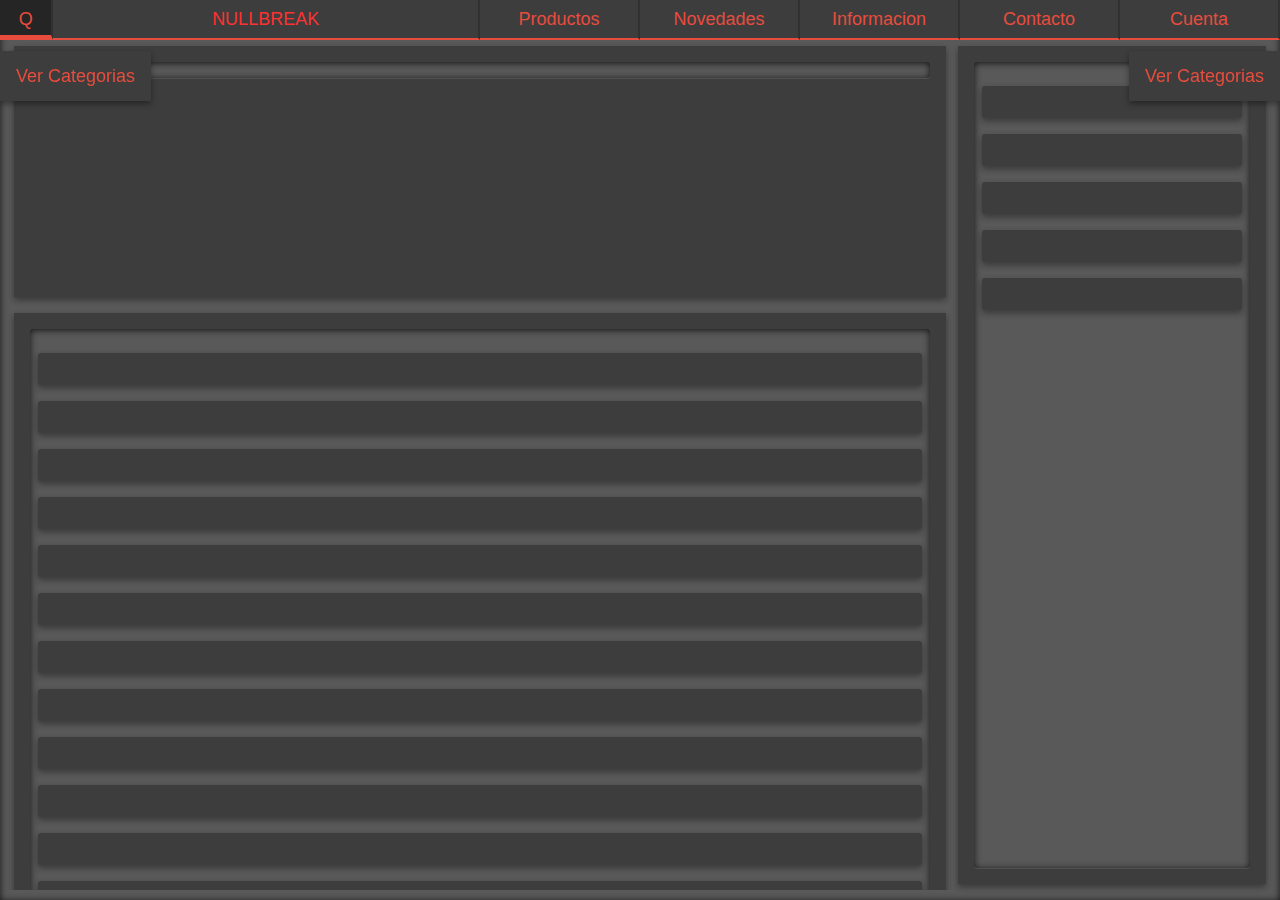
<file: index.html>
<!DOCTYPE html>
<html>
  <head>
    <meta charset="utf-8">
    <title>BASE ANIMACIONES</title>
    <link rel="stylesheet" href="app/styles/css/base.css">
    <link rel="stylesheet" href="app/styles/css/base-effects.css">
    <link rel="stylesheet" href="app/styles/css/base-animations.css">
    <link rel="stylesheet" href="app/styles/css/pulse-effect.css">
  </head>
  <body>
    <div class="base-menu -fixed -center-text">
      <div class="row">
        <div class="col1 col4-tablet base-option logo">
          <h3>Q</h3>
        </div>
        <div class="col8 col20-tablet  base-option">
          <h1>NULLBREAK</h1>
        </div>
        <div class="col3 col0-tablet base-option">
          <h3>Productos</h3>
        </div>
        <div class="col3 col0-tablet base-option">
          <h3>Novedades</h3>
        </div>
        <div class="col3 col0-tablet base-option">
          <h3>Informacion</h3>
        </div>
        <div class="col3 col0-tablet base-option">
          <h3>Contacto</h3>
        </div>
        <div class="col3 col0-tablet base-option">
          <h3>Cuenta</h3>
        </div>
      </div>
    </div>
    <div class="base-hide-slide">
      <div class="trunk">
        <div class="hide">
          <div class="base-card base-menu">
            <div class="base-option">
              <h3>MotherBoard</h3>
            </div>
            <div class="base-option">
              <h3>Microprocesador</h3>
            </div>
            <div class="base-option">
              <h3>Memoria Ram</h3>
            </div>
            <div class="base-option">
              <h3>Placa de video</h3>
            </div>
            <div class="base-option">
              <h3>Fuente</h3>
            </div>
            <div class="base-option">
              <h3>Gabinete</h3>
            </div>
            <div class="base-option">
              <h3>Producto 1</h3>
            </div>
            <div class="base-option">
              <h3>Producto 1</h3>
            </div>
            <div class="base-option">
              <h3>Producto 1</h3>
            </div>
          </div>
        </div>
        <div class="triger">
          <div class="base-card">
            <h3>Ver Categorias</h3>
          </div>
        </div>
      </div>
    </div>
    <div class="base-hide-slide -right">
      <div class="trunk">
        <div class="hide">
          <div class="base-card base-menu">
            <div class="base-option">
              <h3>MotherBoard</h3>
            </div>
            <div class="base-option">
              <h3>Microprocesador</h3>
            </div>
            <div class="base-option">
              <h3>Memoria Ram</h3>
            </div>
            <div class="base-option">
              <h3>Placa de video</h3>
            </div>
            <div class="base-option">
              <h3>Fuente</h3>
            </div>
            <div class="base-option">
              <h3>Gabinete</h3>
            </div>
            <div class="base-option">
              <h3>Producto 1</h3>
            </div>
            <div class="base-option">
              <h3>Producto 1</h3>
            </div>
            <div class="base-option">
              <h3>Producto 1</h3>
            </div>
          </div>
        </div>
        <div class="triger">
          <div class="base-card">
            <h3>Ver Categorias</h3>
          </div>
        </div>
      </div>
    </div>
    <div class="base-container -expand -body">
      <div class="-side -right -expand-h -priority ">
        <div class="base-card -pulse -expand">
          <div class="base-container -expand-h -border">
            <div class="list -expand-h ">
              <div class="base-card item -border">

              </div>
              <div class="base-card item -border">

              </div>
              <div class="base-card item -border">

              </div>
              <div class="base-card item -border">

              </div>
              <div class="base-card item -border">

              </div>
            </div>
          </div>
        </div>
      </div>
      <div class="list -scroll -side -left -expand-h -no-priority">
        <div class="base-card -card-top">
          <div class="base-container -border">
          </div>
        </div>

        <div class="base-card -card-bottom">
          <div class="base-container -expand-h -border">
            <div class="list">
              <div class="base-card item -border">

              </div>
              <div class="base-card item -border">

              </div>
              <div class="base-card item -border">

              </div>
              <div class="base-card item -border">

              </div>
              <div class="base-card item -border">

              </div>
              <div class="base-card item -border">

              </div>
              <div class="base-card item -border">

              </div>
              <div class="base-card item -border">

              </div>
              <div class="base-card item -border">

              </div>
              <div class="base-card item -border">

              </div>
              <div class="base-card item -border">

              </div>
              <div class="base-card item -border">

              </div>
              <div class="base-card item -border">

              </div>
              <div class="base-card item -border">

              </div>
              <div class="base-card item -border">

              </div>
              <div class="base-card item -border">

              </div>
              <div class="base-card item -border">

              </div>
              <div class="base-card item -border">

              </div>
              <div class="base-card item -border">

              </div>
              <div class="base-card item -border">

              </div>
              <div class="base-card item -border">

              </div>
              <div class="base-card item -border">

              </div>
              <div class="base-card item -border">

              </div>
              <div class="base-card item -border">

              </div>
              <div class="base-card item -border">

              </div>
            </div>
          </div>
        </div>
      </div>
    </div>
  </body>
</html>
</file>
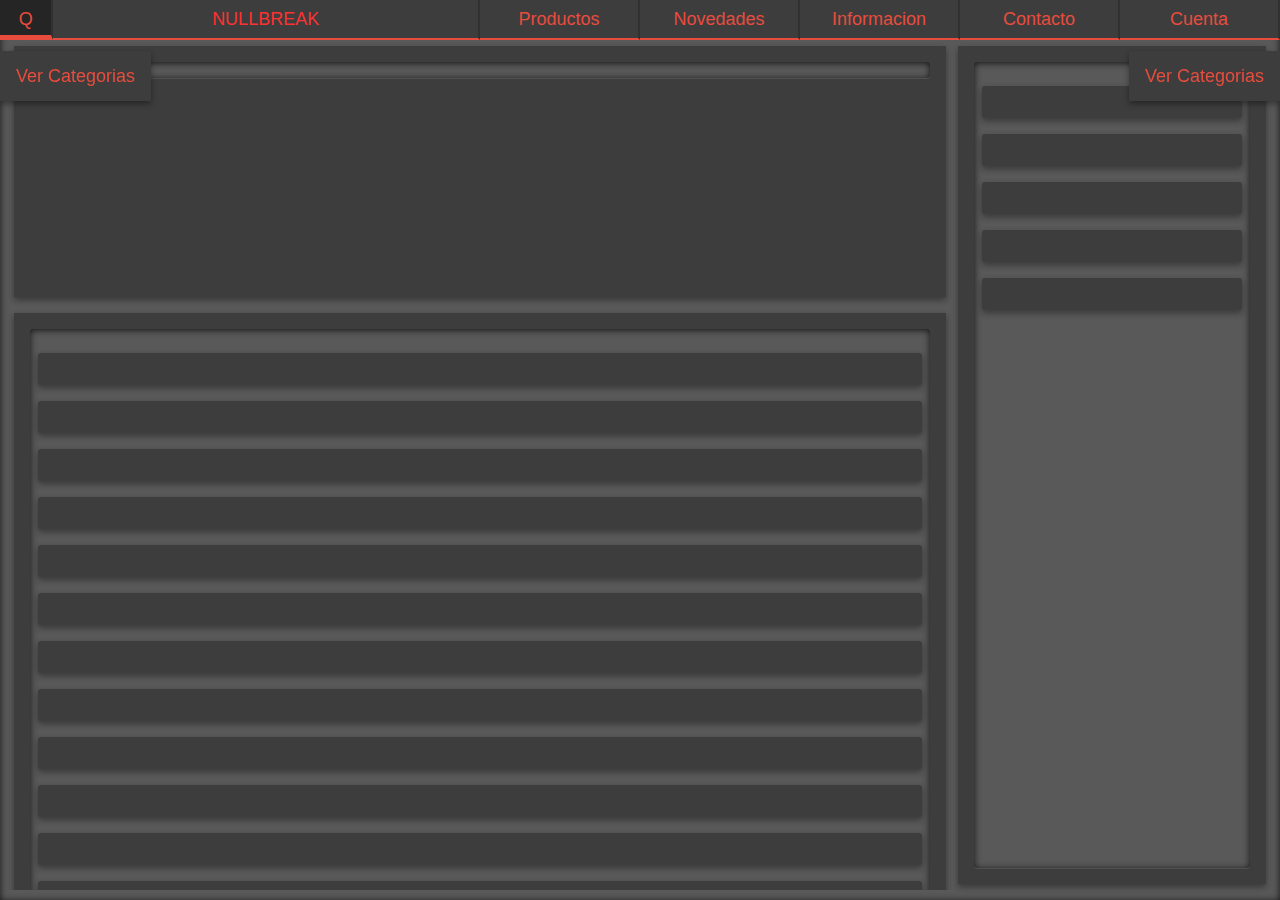
<file: base-effects.html>
<!DOCTYPE html>
<html>
  <head>
    <meta charset="utf-8">
    <title>BASE EFECTOS</title>
    <link rel="stylesheet" href="app/styles/css/base.css">
    <link rel="stylesheet" href="app/styles/css/base-effects.css">
  </head>
  <body>
    <div class="base-menu -fixed -center-text">
      <div class="row">
        <div class="col1 col1-tablet base-option logo">
          <h3>Q</h3>
        </div>
        <div class="col8 col3-tablet  base-option">
          <h1>NULLBREAK</h1>
        </div>
        <div class="col3 col4-tablet base-option">
          <h3>Productos</h3>
        </div>
        <div class="col3 col4-tablet base-option">
          <h3>Novedades</h3>
        </div>
        <div class="col3 col4-tablet base-option">
          <h3>Informacion</h3>
        </div>
        <div class="col3 col4-tablet base-option">
          <h3>Contacto</h3>
        </div>
        <div class="col3 col4-tablet base-option">
          <h3>Cuenta</h3>
        </div>
      </div>
    </div>
    <div class="base-hide-slide">
      <div class="trunk">
        <div class="hide">
          <div class="base-card base-menu">
            <div class="base-option">
              <h3>MotherBoard</h3>
            </div>
            <div class="base-option">
              <h3>Microprocesador</h3>
            </div>
            <div class="base-option">
              <h3>Memoria Ram</h3>
            </div>
            <div class="base-option">
              <h3>Placa de video</h3>
            </div>
            <div class="base-option">
              <h3>Fuente</h3>
            </div>
            <div class="base-option">
              <h3>Gabinete</h3>
            </div>
            <div class="base-option">
              <h3>Producto 1</h3>
            </div>
            <div class="base-option">
              <h3>Producto 1</h3>
            </div>
            <div class="base-option">
              <h3>Producto 1</h3>
            </div>
          </div>
        </div>
        <div class="triger">
          <div class="base-card">
            <h3>Ver Categorias</h3>
          </div>
        </div>
      </div>
    </div>
    <div class="base-hide-slide -right">
      <div class="trunk">
        <div class="hide">
          <div class="base-card base-menu">
            <div class="base-option">
              <h3>MotherBoard</h3>
            </div>
            <div class="base-option">
              <h3>Microprocesador</h3>
            </div>
            <div class="base-option">
              <h3>Memoria Ram</h3>
            </div>
            <div class="base-option">
              <h3>Placa de video</h3>
            </div>
            <div class="base-option">
              <h3>Fuente</h3>
            </div>
            <div class="base-option">
              <h3>Gabinete</h3>
            </div>
            <div class="base-option">
              <h3>Producto 1</h3>
            </div>
            <div class="base-option">
              <h3>Producto 1</h3>
            </div>
            <div class="base-option">
              <h3>Producto 1</h3>
            </div>
          </div>
        </div>
        <div class="triger">
          <div class="base-card">
            <h3>Ver Categorias</h3>
          </div>
        </div>
      </div>
    </div>
    <div class="base-container -expand -body">
      <div class="-side -right -expand-h -priority ">
        <div class="base-card -expand">
          <div class="base-container -expand-h -border">
            <div class="list -expand-h ">
              <div class="base-card item -border">

              </div>
              <div class="base-card item -border">

              </div>
              <div class="base-card item -border">

              </div>
              <div class="base-card item -border">

              </div>
              <div class="base-card item -border">

              </div>
            </div>
          </div>
        </div>
      </div>
      <div class="list -scroll -side -left -expand-h -no-priority">
        <div class="base-card -card-top">
          <div class="base-container -border">
          </div>
        </div>

        <div class="base-card -card-bottom">
          <div class="base-container -expand-h -border">
            <div class="list">
              <div class="base-card item -border">

              </div>
              <div class="base-card item -border">

              </div>
              <div class="base-card item -border">

              </div>
              <div class="base-card item -border">

              </div>
              <div class="base-card item -border">

              </div>
              <div class="base-card item -border">

              </div>
              <div class="base-card item -border">

              </div>
              <div class="base-card item -border">

              </div>
              <div class="base-card item -border">

              </div>
              <div class="base-card item -border">

              </div>
              <div class="base-card item -border">

              </div>
              <div class="base-card item -border">

              </div>
              <div class="base-card item -border">

              </div>
              <div class="base-card item -border">

              </div>
              <div class="base-card item -border">

              </div>
              <div class="base-card item -border">

              </div>
              <div class="base-card item -border">

              </div>
              <div class="base-card item -border">

              </div>
              <div class="base-card item -border">

              </div>
              <div class="base-card item -border">

              </div>
              <div class="base-card item -border">

              </div>
              <div class="base-card item -border">

              </div>
              <div class="base-card item -border">

              </div>
              <div class="base-card item -border">

              </div>
              <div class="base-card item -border">

              </div>
            </div>
          </div>
        </div>
      </div>
    </div>
  </body>
</html>
</file>
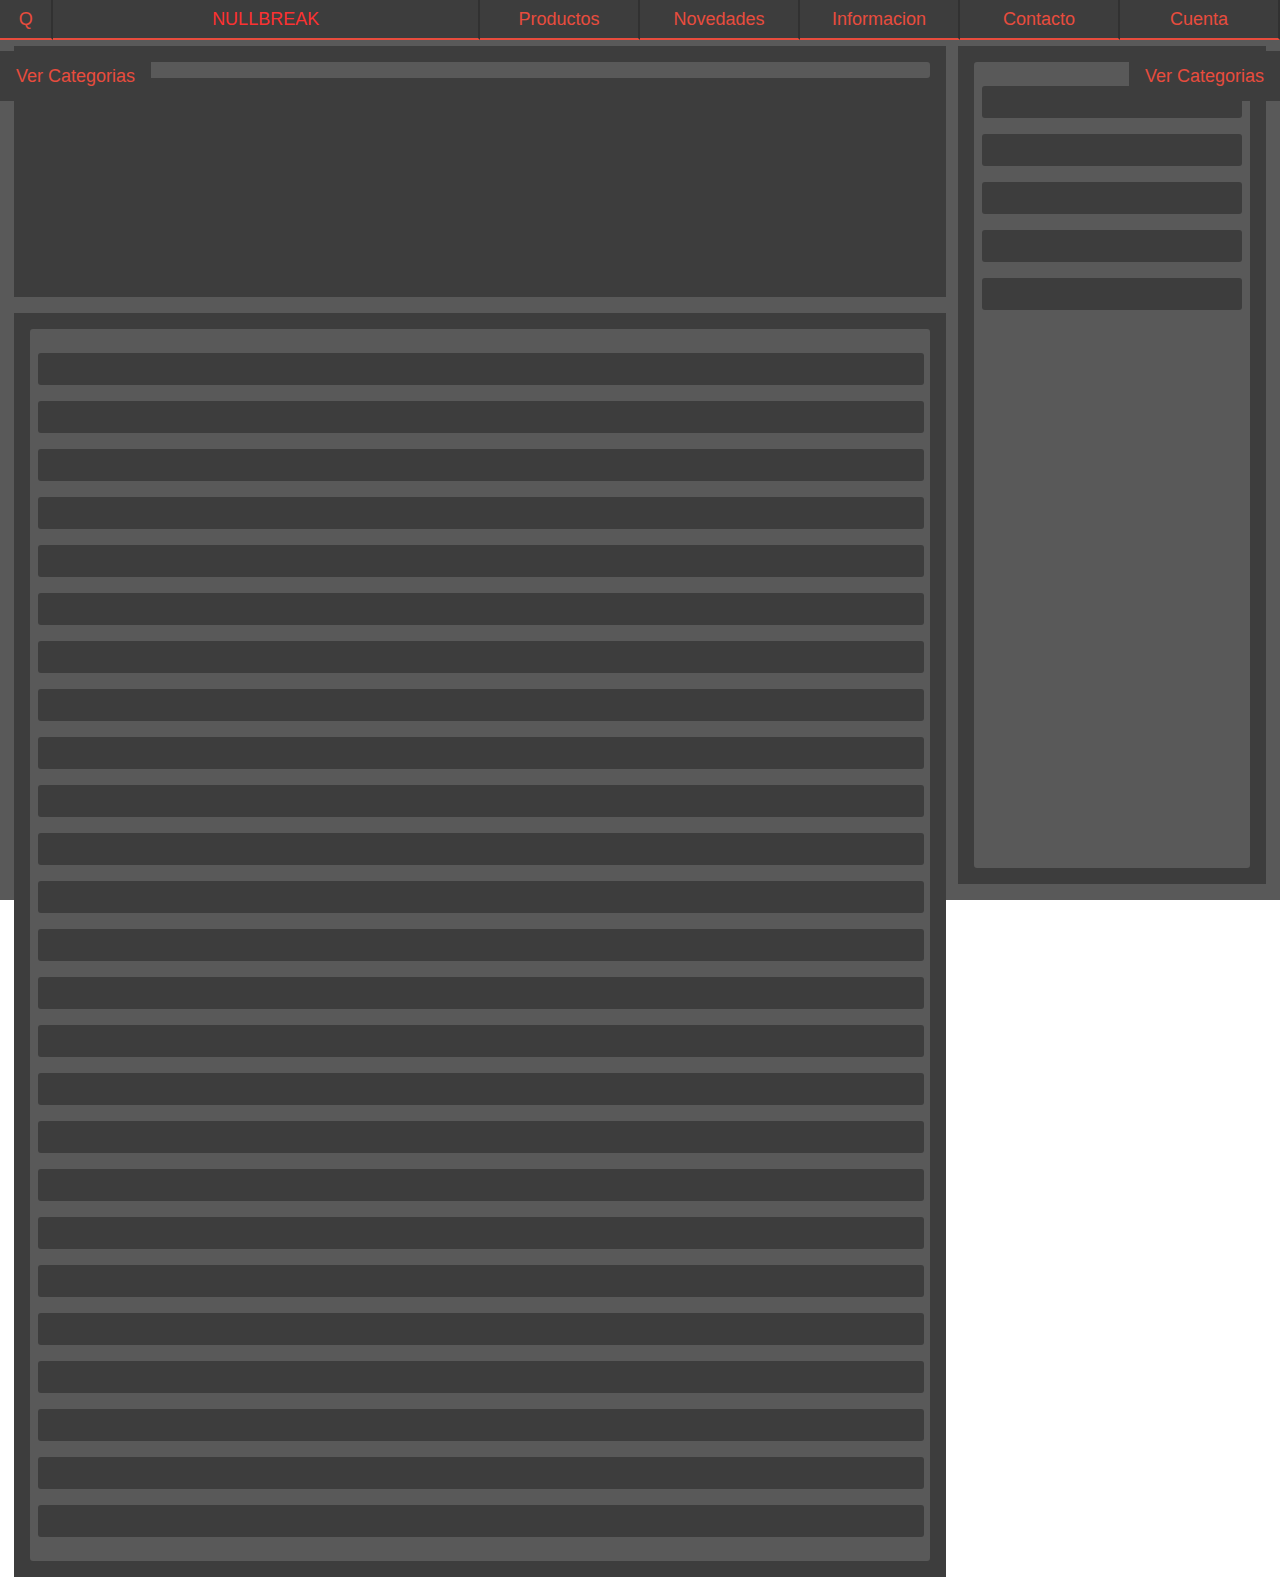
<file: base.html>
<!DOCTYPE html>
<html>
  <head>
    <meta charset="utf-8">
    <title>BASE</title>
    <link rel="stylesheet" href="app/styles/css/base.css">
  </head>
  <body>
    <div class="base-menu -fixed -center-text">
      <div class="row">
        <div class="col1 base-option logo">
          <h3>Q</h3>
        </div>
        <div class="col8 base-option">
          <h1>NULLBREAK</h1>
        </div>
        <div class="col3 base-option">
          <h3>Productos</h3>
        </div>
        <div class="col3 base-option">
          <h3>Novedades</h3>
        </div>
        <div class="col3 base-option">
          <h3>Informacion</h3>
        </div>
        <div class="col3 base-option">
          <h3>Contacto</h3>
        </div>
        <div class="col3 base-option">
          <h3>Cuenta</h3>
        </div>
      </div>
    </div>
    <div class="base-hide-slide">
      <div class="trunk">
        <div class="hide">
          <div class="base-card base-menu">
            <div class="base-option">
              <h3>MotherBoard</h3>
            </div>
            <div class="base-option">
              <h3>Microprocesador</h3>
            </div>
            <div class="base-option">
              <h3>Memoria Ram</h3>
            </div>
            <div class="base-option">
              <h3>Placa de video</h3>
            </div>
            <div class="base-option">
              <h3>Fuente</h3>
            </div>
            <div class="base-option">
              <h3>Gabinete</h3>
            </div>
            <div class="base-option">
              <h3>Producto 1</h3>
            </div>
            <div class="base-option">
              <h3>Producto 1</h3>
            </div>
            <div class="base-option">
              <h3>Producto 1</h3>
            </div>
          </div>
        </div>
        <div class="triger">
          <div class="base-card">
            <h3>Ver Categorias</h3>
          </div>
        </div>
      </div>
    </div>
    <div class="base-hide-slide -right">
      <div class="trunk">
        <div class="hide">
          <div class="base-card base-menu">
            <div class="base-option">
              <h3>MotherBoard</h3>
            </div>
            <div class="base-option">
              <h3>Microprocesador</h3>
            </div>
            <div class="base-option">
              <h3>Memoria Ram</h3>
            </div>
            <div class="base-option">
              <h3>Placa de video</h3>
            </div>
            <div class="base-option">
              <h3>Fuente</h3>
            </div>
            <div class="base-option">
              <h3>Gabinete</h3>
            </div>
            <div class="base-option">
              <h3>Producto 1</h3>
            </div>
            <div class="base-option">
              <h3>Producto 1</h3>
            </div>
            <div class="base-option">
              <h3>Producto 1</h3>
            </div>
          </div>
        </div>
        <div class="triger">
          <div class="base-card">
            <h3>Ver Categorias</h3>
          </div>
        </div>
      </div>
    </div>
    <div class="base-container -body">
      <div class="-side -right -expand-h -priority ">
        <div class="base-card -expand">
          <div class="base-container -expand-h -border">
            <div class="list -expand-h ">
              <div class="base-card item -border">

              </div>
              <div class="base-card item -border">

              </div>
              <div class="base-card item -border">

              </div>
              <div class="base-card item -border">

              </div>
              <div class="base-card item -border">

              </div>
            </div>
          </div>
        </div>
      </div>
      <div class="list -side -left -expand-h -no-priority">
        <div class="base-card -card-top">
          <div class="base-container -border">
          </div>
        </div>

        <div class="base-card -card-bottom">
          <div class="base-container -scroll -expand-h -border">
            <div class="list">
              <div class="base-card item -border">

              </div>
              <div class="base-card item -border">

              </div>
              <div class="base-card item -border">

              </div>
              <div class="base-card item -border">

              </div>
              <div class="base-card item -border">

              </div>
              <div class="base-card item -border">

              </div>
              <div class="base-card item -border">

              </div>
              <div class="base-card item -border">

              </div>
              <div class="base-card item -border">

              </div>
              <div class="base-card item -border">

              </div>
              <div class="base-card item -border">

              </div>
              <div class="base-card item -border">

              </div>
              <div class="base-card item -border">

              </div>
              <div class="base-card item -border">

              </div>
              <div class="base-card item -border">

              </div>
              <div class="base-card item -border">

              </div>
              <div class="base-card item -border">

              </div>
              <div class="base-card item -border">

              </div>
              <div class="base-card item -border">

              </div>
              <div class="base-card item -border">

              </div>
              <div class="base-card item -border">

              </div>
              <div class="base-card item -border">

              </div>
              <div class="base-card item -border">

              </div>
              <div class="base-card item -border">

              </div>
              <div class="base-card item -border">

              </div>
            </div>
          </div>
        </div>
      </div>
    </div>
  </body>
</html>
</file>
<file: app/styles/css/base-effects.css>
/* line 4, ../sass/base-effects.scss */
.-scroll::-webkit-scrollbar {
  width: 12px;
  background-color: transparent;
}
/* line 8, ../sass/base-effects.scss */
.-scroll::-webkit-scrollbar-track {
  -webkit-box-shadow: inset 0 0 6px rgba(0, 0, 0, 0.3);
  border-radius: 10px;
  background-color: rgba(150, 150, 150, 0.4);
}
/* line 13, ../sass/base-effects.scss */
.-scroll::-webkit-scrollbar-thumb {
  border-radius: 10px;
  -webkit-box-shadow: inset 0 0 6px rgba(0, 0, 0, 0.3);
  background-color: #555;
}

/* line 21, ../sass/base-effects.scss */
.base-card {
  box-shadow: 0 3px 6px rgba(0, 0, 0, 0.16), 0 3px 6px rgba(0, 0, 0, 0.23);
}

/* line 26, ../sass/base-effects.scss */
.item:hover {
  box-shadow: 0 14px 28px rgba(0, 0, 0, 0.25), 0 10px 10px rgba(0, 0, 0, 0.22);
  background-color: #252525;
}
/* line 30, ../sass/base-effects.scss */
.item:active {
  background-color: #101010;
}

/* line 35, ../sass/base-effects.scss */
.base-container {
  box-shadow: rgba(255, 255, 255, 0.1) 0 1px 0, rgba(0, 0, 0, 0.8) 0 1px 7px 0px inset;
}

/* line 41, ../sass/base-effects.scss */
.base-menu .base-option:hover {
  background-color: #252525;
  padding-bottom: 7px;
  border-bottom: 5px solid #E84C3D;
}
</file>
<file: app/styles/css/base-animations.css>
/*This is coded CSS rainbow*/
/* line 6, ../sass/base-animations.scss */
.-rainbow, h1, h3, .base-option, .-scroll::-webkit-scrollbar-thumb {
  -webkit-animation: rainbow 45s infinite ease-out;
  -ms-animation: rainbow 45s infinite ease-out;
  -o-animation: rainbow 45s infinite ease-out;
  animation: rainbow 45s infinite ease-out;
}

@-webkit-keyframes rainbow {
  0% {
    color: #ff0000;
    border-bottom-color: #ff0000;
  }
  10% {
    color: #ff8000;
    border-bottom-color: #ff8000;
  }
  20% {
    color: #ffff00;
    border-bottom-color: #ffff00;
  }
  30% {
    color: #00ff00;
    border-bottom-color: #00ff00;
  }
  40% {
    color: #00ff80;
    border-bottom-color: #00ff80;
  }
  50% {
    color: #00ffff;
    border-bottom-color: #00ffff;
  }
  60% {
    color: #0080ff;
    border-bottom-color: #0080ff;
  }
  70% {
    color: #0000ff;
    border-bottom-color: #002bff;
  }
  80% {
    color: #8000ff;
    border-bottom-color: #8000ff;
  }
  90% {
    color: #ff0080;
    border-bottom-color: #ff0080;
  }
  100% {
    color: #ff0000;
    border-bottom-color: #ff0000;
  }
}
@-ms-keyframes rainbow {
  0% {
    color: #ff0000;
    border-bottom-color: #ff0000;
  }
  10% {
    color: #ff8000;
    border-bottom-color: #ff8000;
  }
  20% {
    color: #ffff00;
    border-bottom-color: #ffff00;
  }
  30% {
    color: #00ff00;
    border-bottom-color: #00ff00;
  }
  40% {
    color: #00ff80;
    border-bottom-color: #00ff80;
  }
  50% {
    color: #00ffff;
    border-bottom-color: #00ffff;
  }
  60% {
    color: #0080ff;
    border-bottom-color: #0080ff;
  }
  70% {
    color: #0000ff;
    border-bottom-color: #002bff;
  }
  80% {
    color: #8000ff;
    border-bottom-color: #8000ff;
  }
  90% {
    color: #ff0080;
    border-bottom-color: #ff0080;
  }
  100% {
    color: #ff0000;
    border-bottom-color: #ff0000;
  }
}
@-o-keyframes rainbow {
  0% {
    color: #ff0000;
    border-bottom-color: #ff0000;
  }
  10% {
    color: #ff8000;
    border-bottom-color: #ff8000;
  }
  20% {
    color: #ffff00;
    border-bottom-color: #ffff00;
  }
  30% {
    color: #00ff00;
    border-bottom-color: #00ff00;
  }
  40% {
    color: #00ff80;
    border-bottom-color: #00ff80;
  }
  50% {
    color: #00ffff;
    border-bottom-color: #00ffff;
  }
  60% {
    color: #0080ff;
    border-bottom-color: #0080ff;
  }
  70% {
    color: #0000ff;
    border-bottom-color: #002bff;
  }
  80% {
    color: #8000ff;
    border-bottom-color: #8000ff;
  }
  90% {
    color: #ff0080;
    border-bottom-color: #ff0080;
  }
  100% {
    color: #ff0000;
    border-bottom-color: #ff0000;
  }
}
@keyframes rainbow {
  0% {
    color: #ff0000;
    border-bottom-color: #ff0000;
  }
  10% {
    color: #ff8000;
    border-bottom-color: #ff8000;
  }
  20% {
    color: #ffff00;
    border-bottom-color: #ffff00;
  }
  30% {
    color: #00ff00;
    border-bottom-color: #00ff00;
  }
  40% {
    color: #00ff80;
    border-bottom-color: #00ff80;
  }
  50% {
    color: #00ffff;
    border-bottom-color: #00ffff;
  }
  60% {
    color: #0080ff;
    border-bottom-color: #0080ff;
  }
  70% {
    color: #0000ff;
    border-bottom-color: #002bff;
  }
  80% {
    color: #8000ff;
    border-bottom-color: #8000ff;
  }
  90% {
    color: #ff0080;
    border-bottom-color: #ff0080;
  }
  100% {
    color: #ff0000;
    border-bottom-color: #ff0000;
  }
}
/* line 70, ../sass/base-animations.scss */
.base-hide-slide .trunk .hide {
  opacity: 0;
}
/* line 74, ../sass/base-animations.scss */
.base-hide-slide .trunk:hover .hide {
  -moz-transition: opacity 0.1s ease 0.3s;
  -o-transition: opacity 0.1s ease 0.3s;
  -webkit-transition: opacity 0.1s ease;
  -webkit-transition-delay: 0.3s;
  transition: opacity 0.1s ease 0.3s;
  opacity: 1;
}
</file>
<file: app/styles/css/pulse-effect.css>
/* line 3, ../sass/pulse-effect.scss */
.-pulse {
  opacity: 1;
  animation: beat 12s 0s infinite ease-out;
}

@keyframes beat {
  0% {
    opacity: .6;
  }
  4% {
    opacity: .5;
  }
  8% {
    opacity: .4;
  }
  12% {
    opacity: .3;
  }
  16% {
    opacity: .2;
  }
  20% {
    opacity: .3;
  }
  24% {
    opacity: .4;
  }
  28% {
    opacity: .1;
  }
  32% {
    opacity: .4;
  }
  36% {
    opacity: .6;
  }
  40% {
    opacity: .2;
  }
  44% {
    opacity: .4;
  }
  48% {
    opacity: .7;
  }
  52% {
    opacity: .3;
  }
  56% {
    opacity: .1;
  }
  60% {
    opacity: .3;
  }
  64% {
    opacity: .5;
  }
  68% {
    opacity: .6;
  }
  72% {
    opacity: .7;
  }
  76% {
    opacity: .8;
  }
  80% {
    opacity: .7;
  }
  84% {
    opacity: .6;
  }
  88% {
    opacity: .5;
  }
  92% {
    opacity: .6;
  }
  96% {
    opacity: .8;
  }
  100% {
    opacity: .6;
  }
}
</file>
<file: app/styles/css/base.css>
/* line 5, ../../../../../../../../var/lib/gems/1.9.1/gems/compass-core-1.0.3/stylesheets/compass/reset/_utilities.scss */
html, body, div, span, applet, object, iframe,
h1, h2, h3, h4, h5, h6, p, blockquote, pre,
a, abbr, acronym, address, big, cite, code,
del, dfn, em, img, ins, kbd, q, s, samp,
small, strike, strong, sub, sup, tt, var,
b, u, i, center,
dl, dt, dd, ol, ul, li,
fieldset, form, label, legend,
table, caption, tbody, tfoot, thead, tr, th, td,
article, aside, canvas, details, embed,
figure, figcaption, footer, header, hgroup,
menu, nav, output, ruby, section, summary,
time, mark, audio, video {
  margin: 0;
  padding: 0;
  border: 0;
  font: inherit;
  font-size: 100%;
  vertical-align: baseline;
}

/* line 22, ../../../../../../../../var/lib/gems/1.9.1/gems/compass-core-1.0.3/stylesheets/compass/reset/_utilities.scss */
html {
  line-height: 1;
}

/* line 24, ../../../../../../../../var/lib/gems/1.9.1/gems/compass-core-1.0.3/stylesheets/compass/reset/_utilities.scss */
ol, ul {
  list-style: none;
}

/* line 26, ../../../../../../../../var/lib/gems/1.9.1/gems/compass-core-1.0.3/stylesheets/compass/reset/_utilities.scss */
table {
  border-collapse: collapse;
  border-spacing: 0;
}

/* line 28, ../../../../../../../../var/lib/gems/1.9.1/gems/compass-core-1.0.3/stylesheets/compass/reset/_utilities.scss */
caption, th, td {
  text-align: left;
  font-weight: normal;
  vertical-align: middle;
}

/* line 30, ../../../../../../../../var/lib/gems/1.9.1/gems/compass-core-1.0.3/stylesheets/compass/reset/_utilities.scss */
q, blockquote {
  quotes: none;
}
/* line 103, ../../../../../../../../var/lib/gems/1.9.1/gems/compass-core-1.0.3/stylesheets/compass/reset/_utilities.scss */
q:before, q:after, blockquote:before, blockquote:after {
  content: "";
  content: none;
}

/* line 32, ../../../../../../../../var/lib/gems/1.9.1/gems/compass-core-1.0.3/stylesheets/compass/reset/_utilities.scss */
a img {
  border: none;
}

/* line 116, ../../../../../../../../var/lib/gems/1.9.1/gems/compass-core-1.0.3/stylesheets/compass/reset/_utilities.scss */
article, aside, details, figcaption, figure, footer, header, hgroup, main, menu, nav, section, summary {
  display: block;
}

/* line 4, ../sass/grid.scss */
.row {
  width: 100%;
}

/* line 7, ../sass/grid.scss */
.row:before, .row:after {
  content: "";
  display: table;
}

/* line 11, ../sass/grid.scss */
.row:after {
  clear: both;
}

/* line 14, ../sass/grid.scss */
.row [class^="col"] {
  width: 100%;
  display: block;
  float: left;
  -webkit-box-sizing: border-box;
  -moz-box-sizing: border-box;
  box-sizing: border-box;
}

/* line 22, ../sass/grid.scss */
.row [class^="col"]:first-child {
  margin-left: 0;
}

/* line 25, ../sass/grid.scss */
.row .col1 {
  width: 4.16666%;
}

/* line 28, ../sass/grid.scss */
.row .col2 {
  width: 8.33333%;
}

/* line 31, ../sass/grid.scss */
.row .col3 {
  width: 12.5%;
}

/* line 34, ../sass/grid.scss */
.row .col4 {
  width: 16.66666%;
}

/* line 37, ../sass/grid.scss */
.row .col5 {
  width: 20.83333%;
}

/* line 40, ../sass/grid.scss */
.row .col6 {
  width: 25%;
}

/* line 43, ../sass/grid.scss */
.row .col7 {
  width: 29.16666%;
}

/* line 46, ../sass/grid.scss */
.row .col8 {
  width: 33.33333%;
}

/* line 49, ../sass/grid.scss */
.row .col9 {
  width: 37.5%;
}

/* line 52, ../sass/grid.scss */
.row .col10 {
  width: 41.66666%;
}

/* line 55, ../sass/grid.scss */
.row .col11 {
  width: 45.83333%;
}

/* line 58, ../sass/grid.scss */
.row .col12 {
  width: 50%;
}

/* line 61, ../sass/grid.scss */
.row .col13 {
  width: 54.16666%;
}

/* line 64, ../sass/grid.scss */
.row .col14 {
  width: 58.33333%;
}

/* line 66, ../sass/grid.scss */
.row .col15 {
  width: 62.5%;
}

/* line 69, ../sass/grid.scss */
.row .col16 {
  width: 66.66666%;
}

/* line 71, ../sass/grid.scss */
.row .col17 {
  width: 70.83333%;
}

/* line 74, ../sass/grid.scss */
.row .col18 {
  width: 75%;
}

/* line 77, ../sass/grid.scss */
.row .col19 {
  width: 79.16666%;
}

/* line 80, ../sass/grid.scss */
.row .col20 {
  width: 83.33333%;
}

/* line 83, ../sass/grid.scss */
.row .col21 {
  width: 87.5%;
}

/* line 86, ../sass/grid.scss */
.row .col22 {
  width: 91.66666%;
}

/* line 89, ../sass/grid.scss */
.row .col23 {
  width: 95.83333%;
}

/* line 92, ../sass/grid.scss */
.row .col24 {
  width: 100%;
}

/* line 95, ../sass/grid.scss */
.row .col0 {
  display: none;
}

@media (max-width: 767px) {
  /* line 100, ../sass/grid.scss */
  .row [class^="col-movile"] {
    width: 50%;
    display: block;
    float: left;
    -webkit-box-sizing: border-box;
    -moz-box-sizing: border-box;
    box-sizing: border-box;
  }

  /* line 108, ../sass/grid.scss */
  .row [class^="col-movile"]:first-child {
    margin-left: 0;
  }

  /* line 111, ../sass/grid.scss */
  .row .col1-movile {
    width: 4.16666%;
  }

  /* line 114, ../sass/grid.scss */
  .row .col2-movile {
    width: 8.33333%;
  }

  /* line 117, ../sass/grid.scss */
  .row .col3-movile {
    width: 12.5%;
  }

  /* line 120, ../sass/grid.scss */
  .row .col4-movile {
    width: 16.66666%;
  }

  /* line 123, ../sass/grid.scss */
  .row .col5-movile {
    width: 20.83333%;
  }

  /* line 126, ../sass/grid.scss */
  .row .col6-movile {
    width: 25%;
  }

  /* line 129, ../sass/grid.scss */
  .row .col7-movile {
    width: 29.16666%;
  }

  /* line 132, ../sass/grid.scss */
  .row .col8-movile {
    width: 33.33333%;
  }

  /* line 135, ../sass/grid.scss */
  .row .col9-movile {
    width: 37.5%;
  }

  /* line 138, ../sass/grid.scss */
  .row .col10-movile {
    width: 41.66666%;
  }

  /* line 141, ../sass/grid.scss */
  .row .col11-movile {
    width: 45.83333%;
  }

  /* line 144, ../sass/grid.scss */
  .row .col12-movile {
    width: 50%;
  }

  /* line 147, ../sass/grid.scss */
  .row .col13-movile {
    width: 54.16666%;
  }

  /* line 150, ../sass/grid.scss */
  .row .col14-movile {
    width: 58.33333%;
  }

  /* line 153, ../sass/grid.scss */
  .row .col15-movile {
    width: 62.5%;
  }

  /* line 156, ../sass/grid.scss */
  .row .col16-movile {
    width: 66.66666%;
  }

  /* line 159, ../sass/grid.scss */
  .row .col17-movile {
    width: 70.83333%;
  }

  /* line 162, ../sass/grid.scss */
  .row .col18-movile {
    width: 75%;
  }

  /* line 165, ../sass/grid.scss */
  .row .col19-movile {
    width: 79.16666%;
  }

  /* line 168, ../sass/grid.scss */
  .row .col20-movile {
    width: 83.33333%;
  }

  /* line 171, ../sass/grid.scss */
  .row .col21-movile {
    width: 87.5%;
  }

  /* line 174, ../sass/grid.scss */
  .row .col22-movile {
    width: 91.66666%;
  }

  /* line 177, ../sass/grid.scss */
  .row .col23-movile {
    width: 95.83333%;
  }

  /* line 180, ../sass/grid.scss */
  .row .col24-movile {
    width: 100%;
  }

  /* line 183, ../sass/grid.scss */
  .row .col0-movile {
    display: none;
  }
}
@media (min-width: 768px) and (max-width: 1023px) {
  /* line 189, ../sass/grid.scss */
  .row [class^="col-tablet"] {
    width: 50%;
    display: block;
    float: left;
    -webkit-box-sizing: border-box;
    -moz-box-sizing: border-box;
    box-sizing: border-box;
  }

  /* line 197, ../sass/grid.scss */
  .row [class^="col-tablet"]:first-child {
    margin-left: 0;
  }

  /* line 200, ../sass/grid.scss */
  .row .col1-tablet {
    width: 4.16666%;
  }

  /* line 203, ../sass/grid.scss */
  .row .col2-tablet {
    width: 8.33333%;
  }

  /* line 206, ../sass/grid.scss */
  .row .col3-tablet {
    width: 12.5%;
  }

  /* line 209, ../sass/grid.scss */
  .row .col4-tablet {
    width: 16.66666%;
  }

  /* line 212, ../sass/grid.scss */
  .row .col5-tablet {
    width: 20.83333%;
  }

  /* line 215, ../sass/grid.scss */
  .row .col6-tablet {
    width: 25%;
  }

  /* line 218, ../sass/grid.scss */
  .row .col7-tablet {
    width: 29.16666%;
  }

  /* line 221, ../sass/grid.scss */
  .row .col8-tablet {
    width: 33.33333%;
  }

  /* line 224, ../sass/grid.scss */
  .row .col9-tablet {
    width: 37.5%;
  }

  /* line 227, ../sass/grid.scss */
  .row .col10-tablet {
    width: 41.66666%;
  }

  /* line 230, ../sass/grid.scss */
  .row .col11-tablet {
    width: 45.83333%;
  }

  /* line 233, ../sass/grid.scss */
  .row .col12-tablet {
    width: 50%;
  }

  /* line 236, ../sass/grid.scss */
  .row .col13-tablet {
    width: 54.16666%;
  }

  /* line 239, ../sass/grid.scss */
  .row .col14-tablet {
    width: 58.33333%;
  }

  /* line 242, ../sass/grid.scss */
  .row .col15-tablet {
    width: 62.5%;
  }

  /* line 245, ../sass/grid.scss */
  .row .col16-tablet {
    width: 66.66666%;
  }

  /* line 248, ../sass/grid.scss */
  .row .col17-tablet {
    width: 70.83333%;
  }

  /* line 251, ../sass/grid.scss */
  .row .col18-tablet {
    width: 75%;
  }

  /* line 254, ../sass/grid.scss */
  .row .col19-tablet {
    width: 79.16666%;
  }

  /* line 257, ../sass/grid.scss */
  .row .col20-tablet {
    width: 83.33333%;
  }

  /* line 260, ../sass/grid.scss */
  .row .col21-tablet {
    width: 87.5%;
  }

  /* line 263, ../sass/grid.scss */
  .row .col22-tablet {
    width: 91.66666%;
  }

  /* line 266, ../sass/grid.scss */
  .row .col23-tablet {
    width: 95.83333%;
  }

  /* line 269, ../sass/grid.scss */
  .row .col24-tablet {
    width: 100%;
  }

  /* line 272, ../sass/grid.scss */
  .row .col0-tablet {
    display: none;
  }
}
@media (min-width: 1024px) and (max-width: 1279px) {
  /* line 278, ../sass/grid.scss */
  .row [class^="col-desktop"] {
    width: 50%;
    display: block;
    float: left;
    -webkit-box-sizing: border-box;
    -moz-box-sizing: border-box;
    box-sizing: border-box;
  }

  /* line 286, ../sass/grid.scss */
  .row [class^="col-desktop"]:first-child {
    margin-left: 0;
  }

  /* line 289, ../sass/grid.scss */
  .row .col1-desktop {
    width: 4.16666%;
  }

  /* line 292, ../sass/grid.scss */
  .row .col2-desktop {
    width: 8.33333%;
  }

  /* line 295, ../sass/grid.scss */
  .row .col3-desktop {
    width: 12.5%;
  }

  /* line 298, ../sass/grid.scss */
  .row .col4-desktop {
    width: 16.66666%;
  }

  /* line 301, ../sass/grid.scss */
  .row .col5-desktop {
    width: 20.83333%;
  }

  /* line 304, ../sass/grid.scss */
  .row .col6-desktop {
    width: 25%;
  }

  /* line 307, ../sass/grid.scss */
  .row .col7-desktop {
    width: 29.16666%;
  }

  /* line 310, ../sass/grid.scss */
  .row .col8-desktop {
    width: 33.33333%;
  }

  /* line 313, ../sass/grid.scss */
  .row .col9-desktop {
    width: 37.5%;
  }

  /* line 316, ../sass/grid.scss */
  .row .col10-desktop {
    width: 41.66666%;
  }

  /* line 319, ../sass/grid.scss */
  .row .col11-desktop {
    width: 45.83333%;
  }

  /* line 322, ../sass/grid.scss */
  .row .col12-desktop {
    width: 50%;
  }

  /* line 325, ../sass/grid.scss */
  .row .col13-desktop {
    width: 54.16666%;
  }

  /* line 328, ../sass/grid.scss */
  .row .col14-desktop {
    width: 58.33333%;
  }

  /* line 331, ../sass/grid.scss */
  .row .col15-desktop {
    width: 62.5%;
  }

  /* line 334, ../sass/grid.scss */
  .row .col16-desktop {
    width: 66.66666%;
  }

  /* line 337, ../sass/grid.scss */
  .row .col17-desktop {
    width: 70.83333%;
  }

  /* line 340, ../sass/grid.scss */
  .row .col18-desktop {
    width: 75%;
  }

  /* line 343, ../sass/grid.scss */
  .row .col19-desktop {
    width: 79.16666%;
  }

  /* line 346, ../sass/grid.scss */
  .row .col20-desktop {
    width: 83.33333%;
  }

  /* line 349, ../sass/grid.scss */
  .row .col21-desktop {
    width: 87.5%;
  }

  /* line 352, ../sass/grid.scss */
  .row .col22-desktop {
    width: 91.66666%;
  }

  /* line 355, ../sass/grid.scss */
  .row .col23-desktop {
    width: 95.83333%;
  }

  /* line 358, ../sass/grid.scss */
  .row .col24-desktop {
    width: 100%;
  }

  /* line 361, ../sass/grid.scss */
  .row .col0-desktop {
    display: none;
  }
}
/* line 5, ../sass/base.scss */
html, body {
  margin: 0;
  padding: 0;
  width: 100%;
  height: 100%;
  font-family: Helvetica, Arial, sans-serif;
}

/* line 13, ../sass/base.scss */
h3 {
  color: #E84C3D;
  font-size: 18px;
}

/* line 17, ../sass/base.scss */
h1 {
  color: #FC3131;
  font-size: 18px;
}

/* line 22, ../sass/base.scss */
.-center-text {
  text-align: center;
}

/* line 26, ../sass/base.scss */
.-body {
  padding-bottom: 10px !important;
  padding-top: 40px !important;
  width: 100%;
  height: 100%;
}

/* line 33, ../sass/base.scss */
.-scroll {
  padding-right: 6px !important;
  overflow-y: scroll;
}

/* line 38, ../sass/base.scss */
.-expand {
  width: 100%;
  height: 100%;
}

/* line 43, ../sass/base.scss */
.-expand-h {
  height: 100%;
}

/* line 47, ../sass/base.scss */
.-expand-w {
  width: 100%;
}

/* line 52, ../sass/base.scss */
.-border {
  border-radius: 3px;
}

/* line 56, ../sass/base.scss */
.-fixed {
  position: fixed;
}

/* line 60, ../sass/base.scss */
.-left {
  float: left;
}

/* line 63, ../sass/base.scss */
.-right {
  float: right;
}

/* line 67, ../sass/base.scss */
.-card-top {
  height: 30%;
}

/* line 70, ../sass/base.scss */
.-card-bottom {
  bottom: 0;
}

/* line 74, ../sass/base.scss */
.base-container {
  padding: 8px;
  box-sizing: border-box;
  background-color: #595959;
}

/* line 80, ../sass/base.scss */
.base-card {
  padding: 16px;
  display: block;
  margin-bottom: 16px;
  box-sizing: border-box;
  background-color: #3D3D3D;
}

/* line 88, ../sass/base.scss */
.base-menu {
  width: 100%;
  display: block;
  min-height: 38px;
  box-sizing: border-box;
  background-color: #313131;
}
/* line 94, ../sass/base.scss */
.base-menu .base-option {
  padding: 10px;
  background-color: #3D3D3D;
  border-bottom: 2px solid #E84C3D;
  border-right: 2px solid #313131;
}

/* line 103, ../sass/base.scss */
.list .item {
  display: block;
  margin-top: 16px;
  margin-bottom: 16px;
}

/* line 110, ../sass/base.scss */
.-side {
  padding: 6px;
  box-sizing: border-box;
}
/* line 113, ../sass/base.scss */
.-side.-priority {
  display: block;
  width: 320px;
}
/* line 117, ../sass/base.scss */
.-side.-no-priority {
  display: block;
}
/* line 119, ../sass/base.scss */
.-side.-no-priority.-top {
  height: 30%;
}
/* line 122, ../sass/base.scss */
.-side.-no-priority.-bottom {
  height: 70%;
}
/* line 125, ../sass/base.scss */
.-side.-no-priority.-rigth {
  margin-left: 320px;
}
/* line 128, ../sass/base.scss */
.-side.-no-priority.-left {
  float: none;
  margin-right: 320px;
}

/* line 135, ../sass/base.scss */
.base-hide-slide {
  margin-top: 51px;
  position: fixed;
}
/* line 139, ../sass/base.scss */
.base-hide-slide.-right {
  right: 0;
}
/* line 144, ../sass/base.scss */
.base-hide-slide .trunk .hide {
  display: none;
  width: 0;
}
/* line 148, ../sass/base.scss */
.base-hide-slide .trunk .triger {
  display: inline-block;
}
/* line 152, ../sass/base.scss */
.base-hide-slide .trunk:hover .hide {
  display: inline-block;
  width: auto;
}
/* line 156, ../sass/base.scss */
.base-hide-slide .trunk:hover .triger {
  display: none;
}
</file>
